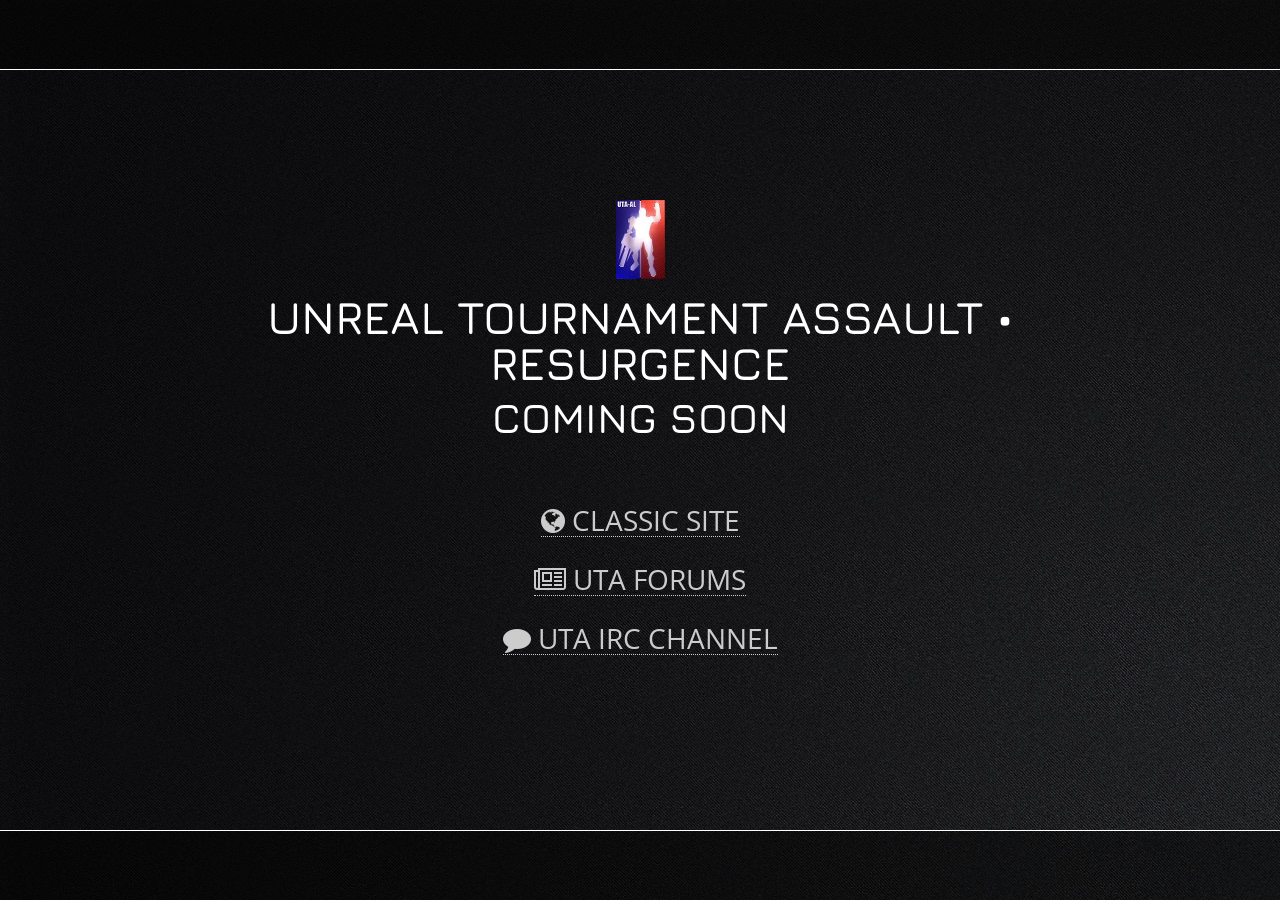
<file: htdocs/coming-soon.html>
<!DOCTYPE html>
<html>
<head>
	<!-- META -->
	<title>Resurgence - Unreal Tournament Assault League</title>
	<meta charset="UTF-8">
	<meta name="viewport" content="width=device-width, initial-scale=1.0"/>
	<meta name="description" content="" />
	
	<!-- CSS -->
	<link rel="stylesheet" type="text/css" href="css/kickstart.css" media="all" />
	<link rel="stylesheet" type="text/css" href="style.css" media="all" /> 
</head>
<body>
  <div style="width: 100%; height: 70px; border-bottom: 1px #ffffff solid; color: #ffffff; background-color: rgba(0,0,0,0.4);">
    &nbsp;
    <br style="clear: both;" />
  </div>
  <div style="display: inline-block; text-align: center; position: fixed;top: 0;bottom: 0;left: 0;right: 0;width: 1000px;height: 500px;margin: auto;">
    <img src="images/oldlogo.jpg" alt="Old Logo" style="margin-bottom: 5px;" /><br />
	<h1 style="color: #ffffff; text-transform: uppercase; font-size: 46px; margin-bottom: 10px; padding-bottom: 0px; line-height: 46px;">Unreal Tournament Assault &#8226; Resurgence</h1>
    <h2 style="margin-top: 0px; padding-top: 0px; color: #ffffff; text-transform: uppercase; font-size: 42px; margin-bottom: 70px; line-height: 42px;">Coming Soon</h2>
	<a href="http://utassault.net/mainfrm.php" style="display: inline-block; font-size: 28px; text-transform: uppercase; margin-bottom: 30px; text-decoration: none;"><i class="fa fa-globe"></i> Classic Site</a><br />
	<a href="http://forums.utassault.net/" style="display: inline-block; font-size: 28px; text-transform: uppercase; margin-bottom: 30px; text-decoration: none;"><i class="fa fa-newspaper-o"></i> UTA Forums</a><br />
 	<a href="irc://irc.globalgamers.net/ut.assault" style="display: inline-block; font-size: 28px; text-transform: uppercase; margin-bottom: 30px; text-decoration: none;"><i class="fa fa-comment"></i> UTA IRC Channel</a><br />
  </div>
  <br style="clear: both;" />
   </div>
   <!-- FOOTER -->
  <div style="width: 100%; height: 70px; border-top: 1px #ffffff solid; position: fixed; bottom: 0; color: #ffffff; background-color: rgba(0,0,0,0.4);">
  &nbsp;
   <br style="clear: both;" />
   </div>
</body>
</html>
</file>
<file: htdocs/css/kickstart.css>
/*
	99Lime.com HTML KickStart by Joshua Gatcke
	kickstart.css

	Don't edit the file if you want HTML KickStart to be upgradeable.
	Instead, copy any CSS selectors you want to modify to your style.css file.

	// Colors
	blue: #4D99E0;
*/
/*---------------------------------
	IMPORTS
-----------------------------------*/
@import url(kickstart-buttons.css);
@import url(kickstart-forms.css);
@import url(kickstart-menus.css);
@import url(kickstart-grid.css);
@import url(jquery.fancybox-1.3.4.css);
@import url(kickstart-slideshow.css);
@import url(prettify.css);
@import url(tiptip.css);
@import url(fonts/font-awesome-4.2.0/css/font-awesome.min.css);

/*---------------------------------
	HTML ELEMENTS
-----------------------------------*/
*{
-webkit-box-sizing: border-box; /* Safari/Chrome, other WebKit */
-moz-box-sizing: border-box;    /* Firefox, other Gecko */
box-sizing: border-box;         /* Opera/IE 8+ */
}
a{color:#4D99E0;outline:0;}
a:active{color:inherit;}
a:visited{}
a:hover{}
a img{border:0;}
a [class^="icon-"]{color:inherit;text-decoration:none;}
strong,b{color:#000;font-weight:bold;}
strike{}
em,i{}
.hide{display:none;}
.show{display:block;}

/*---------------------------------
	UTILITY
-----------------------------------*/
.center{text-align:center;}
.left{text-align:left;}
.right{text-align:right;}

/*---------------------------------
	HR
-----------------------------------*/
hr{clear:both;border-bottom:0;border-top:1px dotted #ccc;border-right:0;border-left:0;margin:30px 0;min-height: 0;height:1px;}
hr.alt1{border-style: solid;}
hr.alt2{border-style: dashed;}

/*---------------------------------
	HTML5 ELEMENTS (shim)
-----------------------------------*/
article,aside,details,figcaption,figure,
footer,header,hgroup,menu,nav,section {
display:block;
}

/*---------------------------------
	HEADINGS
-----------------------------------*/
h1,h2,h3,h4,h5,h6{
font-weight:bold;
line-height:140%;
}

h1{
font-size:3.0em;
margin:10px 0 10px 0;
}

h2{
font-size:3em;
margin:10px 0 10px 0;
}

h3{
font-size:2.5em;
margin:10px 0 10px 0;
line-height:100%;
}

h4{
font-size:2em;
margin:10px 0 10px 0;
}

h5{
font-size:1.5em;
margin:10px 0 10px 0;
}

h6{
font-size:1.2em;
margin:10px 0 5px 0;
}

/*---------------------------------
	PARAGRAPHS
-----------------------------------*/
p{
margin:10px 0;
}

/*---------------------------------
	BLOCKQUOTES
-----------------------------------*/
blockquote{
font-size:1.5em;
line-height:1.5em;
font-style: italic;
margin:30px 30px 30px 0;
padding:0 0 0 20px;
border-left:1px solid #ccc;
}

	blockquote span{font-size:0.7em;display:block;}
	blockquote.small{font-size:1.2em;}

/*---------------------------------
	LISTS
-----------------------------------*/
ul, ol{
padding:0;
margin:0 0 20px 25px;
}

li{
padding:5px 0;
margin:0;
}

ul.list-unstyled{
padding:0;
margin:0 0 20px 0;
}

ul.list-unstyled li{
padding:5px 0;
margin:0;
list-style-type:none;

}
	
ul.alt{
padding:0;
margin:0 0 20px 0;
}

ul.alt li{
list-style-type:none;
border-top:1px dotted #ccc;
border-bottom:1px dotted #ccc;
margin:0 0 -1px 0;
background:url(img/icon-arrow-right.png) no-repeat 5px 0.7em;
padding-left:20px;
}

ul.icons{
margin:0 0 20px 0;
padding:0;
}

ul.icons li{
list-style-type:none;
margin:0;
padding:5px 0;
}

/*---------------------------------
	PRE & CODE
-----------------------------------*/
code{
font-family: Consolas, "Andale Mono WT", "Andale Mono", "Lucida Console", "Lucida Sans Typewriter", "DejaVu Sans Mono", "Bitstream Vera Sans Mono", "Liberation Mono", "Nimbus Mono L", Monaco, "Courier New", Courier, monospace;
font-size:0.9em;
border:1px solid lightblue;
padding:3px;
-moz-border-radius:3px;
-webkit-border-radius:3px;
border-radius:3px;
color:#518BAB;
}

pre{
white-space: pre-wrap;       /* css-3 */
white-space: -moz-pre-wrap !important;  /* Mozilla, since 1999 */
white-space: -pre-wrap;      /* Opera 4-6 */
white-space: -o-pre-wrap;    /* Opera 7 */
word-wrap: break-word;       /* Internet Explorer 5.5+ */
margin: 0 0 0 0;
padding:5px 5px 3px 5px;
background:#fff;
-moz-border-radius:5px;
-webkit-border-radius:5px;
border-radius:5px;
-webkit-box-shadow:inset 0 0 7px rgba(0,0,0,0.2);
-moz-box-shadow:inset 0 0 7px rgba(0,0,0,0.2);
box-shadow:inset 0 0 7px rgba(0,0,0,0.2);
padding:10px;
margin:0 0;
border:1px solid #ddd;
font-family: Consolas, "Andale Mono WT", "Andale Mono", "Lucida Console", "Lucida Sans Typewriter", "DejaVu Sans Mono", "Bitstream Vera Sans Mono", "Liberation Mono", "Nimbus Mono L", Monaco, "Courier New", Courier, monospace;
font-size:0.9em;
}

/*---------------------------------
	TABLES
-----------------------------------*/
table{width:100%;margin:0 0 10px 0;text-align:left;border-collapse: collapse;}
	thead, tbody{margin:0;padding:0;}
	th, td{padding:7px 10px;font-size:0.9em;border-bottom:1px dotted #ddd;text-align:left;}
	thead th{font-size:0.9em;padding:3px 10px;border-bottom:1px solid #ddd;}
	tbody tr.last th,
	tbody tr.last td{border-bottom:0;}

/* striped */
table.striped{}
	table.striped tr.alt{background:#f5f5f5;}
	table.striped thead th{background:#fff;}
	table.striped tbody th{background:#f5f5f5;text-align:right;padding-right:15px;border-right:1px dotted #e5e5e5;}
	table.striped tbody tr.alt th{background:#efefef;}

/* tight */
table.tight{}
	table.tight th, .tight td{padding:2px 10px;}

/* sortable */
table.sortable{border:1px solid #ddd;}
	table.sortable thead th{cursor: pointer;position:relative;top:0;left:0;border-right:1px solid #ddd;}
	table.sortable thead th:hover{background:#efefef;}
	table.sortable span.arrow{border-style:solid;border-width:5px;
	display:block;position:absolute;top:50%;right:5px;font-size:0;
	border-color:#ccc transparent transparent transparent;
	line-height:0;height:0;width:0;margin-top:-2px;}
	table.sortable span.arrow.up{border-color:transparent transparent #ccc transparent;margin-top:-7px;}

/*---------------------------------
	TABS
-----------------------------------*/
ul.tabs{
margin:10px 0 -1px 0;
padding:0;
width:100%;
border-bottom:1px solid #e5e5e5;
float:left;
font-size:0;
}

	ul.tabs.left{text-align:left;}
	ul.tabs.center{text-align:center;}
	ul.tabs.right{text-align:right;}
	ul.tabs.right li{margin:0 0 0 -2px;}

	ul.tabs li{
	font-size:14px;
	list-style-type:none;
	margin:0 -2px 0 0;
	padding:0;
	display:inline-block;
	*display:inline;/*IE ONLY*/
	position:relative;
	top:0;
	left:0;
	*top:1px;/*IE 7 ONLY*/
	zoom:1;
	}

	ul.tabs li a{
	text-decoration:none;
	color:#666;
	display:inline-block;
	padding:9px 15px;
	position: relative;
	top:0;
	left:0;
	line-height:100%;
	background:#f5f5f5;
	-webkit-box-shadow: inset 0 -3px 3px rgba(0,0,0,0.03);
	-moz-box-shadow: inset 0 -3px 3px rgba(0,0,0,0.03);
	box-shadow: inset 0 -3px 3px rgba(0,0,0,0.03);
	border:1px solid #e5e5e5;
	border-bottom:0;
	font-size:0.9em;
	zoom:1;
	}

	ul.tabs li a:hover{
	background:#fff;
	}

	ul.tabs li.current a{
	position:relative;
	top:1px;
	left:0;
	background:#fff;
	-webkit-box-shadow: none;
	-moz-box-shadow: none;
	box-shadow: none;
	color:#222;
	}

	.tab-content{
	border:1px solid #efefef;
	border:1px solid #e5e5e5;
	background:#fff;
	clear:both;
	padding:20px;
	margin:0 0 40px 0;
	}


/*---------------------------------
	BREADCRUMBS
-----------------------------------*/
ul.breadcrumbs{
margin:10px 0;
padding:0;
line-height:0%;
font-size:0;
}

	ul.breadcrumbs li{
	list-style-type:none;
	margin:0;
	padding:0;
	display:inline-block;
	*display:inline; /* IE ONLY*/
	position:relative;
	zoom:1;
	line-height:100%;
	font-size:14px; /* 0.8em default to override font-size:0; on parent*/
	}

	ul.breadcrumbs li a{
	display:inline-block;
	*display:inline; /* IE ONLY*/
	position:relative;
	padding:5px 15px 5px 5px;
	font-size:0.9em;
	zoom:1;
	margin:0;
	background:url(img/icon-arrow-right.png) no-repeat right center;
	}

	ul.breadcrumbs li.last a{
	color:#333;
	cursor: default;
	text-decoration:none;
	background:none;
	}

	ul.breadcrumbs li.last a:hover{
	text-decoration:none;
	}

	/* Alternative Style */
	ul.breadcrumbs.alt1{
	border:1px solid transparent;
	font-size:0;
	}

	ul.breadcrumbs.alt1 li a{
	padding:10px 25px 10px 15px;
	background:url(img/breadcrumbs-bg.gif) no-repeat right center;
	text-decoration:none;
	border-top:1px solid #efefef;
	border-bottom:1px solid #efefef;
	font-size:12px;
	}

	ul.breadcrumbs.alt1 a:hover{
	text-decoration:underline;
	}

	ul.breadcrumbs.alt1 li.first a{
	border-left:1px solid #efefef;
	}

	ul.breadcrumbs.alt1 li.last a{
	background:none;
	border-right:1px solid #efefef;
	}

/*---------------------------------
	IMAGES
-----------------------------------*/
/*
	for img .style1, .style2, .style3
	view js/kickstart.js Image Style Helpers
*/
img{
margin:0;
padding:0;
display:inline-block;
position:relative;
zoom:1;
vertical-align: bottom;
}

	img.align-left, .img-wrap.align-left{float:left;margin:0 10px 5px 0;}
	img.align-right, .img-wrap.align-right{float:right;margin:0 0 5px 10px;}
	img.full-width{clear:both;display:block;width:100%;height:auto;margin:0 0 10px 0;}

	div.caption{
	background:#f5f5f5;
	border:1px solid #ddd;
	padding:3px;
	max-width:100%;
	display:inline-block;
	height:auto;
	}

		div.caption img{
		display:block;
		padding:0;
		margin:0;
		width:100%;
		height:auto;
		}

		div.caption span{
		display:block;
		margin-top:3px;
		font-size:0.8em;
		color:#666;
		padding:0px 5px;
		}

	.gallery{}

		.gallery a{
		display:inline-block;
		position:relative;
		border:1px solid #ddd;
		background:#fff;
		padding:3px;
		margin:5px;
		-moz-border-radius:5px;
		-webkit-border-radius:5px;
		border-radius:5px;
		}

		.gallery a img{
		display: block;
		position: relative;
		margin:0;
		padding:0;
		}

/*---------------------------------
	SLIDESHOW2
-----------------------------------*/
.slideshow-wrap{
clear:both;
margin:0;
padding:0;
position:relative;
top:0;
left:0;
overflow:hidden;
clear:both;
}

	.slideshow-inner{
	overflow:hidden;
	clear:both;
	position:relative;
	top:0;
	left:0;
	border:1px solid #efefef;
	}

	.slideshow{
	clear:both;
	margin:0;
	padding:0;
	width:auto;
	height:auto;
	overflow:hidden;
	}

		.slideshow li{
		list-style-type:none;
		margin:0;
		padding:0;
		float:left;
		display:block;
		}

			.slideshow img{vertical-align: bottom;}

	.slideshow-buttons{
	text-align:right;
	margin:3px 0 0 0;
	padding:0;
	}

		.slideshow-buttons li{display:inline;position:relative;top:0;left:0;line-height:100%;margin:0;padding:0;}
		.slideshow-buttons li.current a{background:#ddd;}

		.slideshow-buttons a{
		display:inline;
		position:relative;
		top:0;
		left:0;
		padding:1px 3px;
		margin:0 1px;
		line-height:100%;
		border:1px solid #efefef;
		text-decoration:none;
		font-size:0.8em;
		}
</file>
<file: htdocs/style.css>
/*---------------------------------
	IMPORTS
-----------------------------------*/
@import url(http://fonts.googleapis.com/css?family=Jura:400,500,600,300);
@import url(http://fonts.googleapis.com/css?family=Open+Sans:400,300,600,700,800);

/** DEFAULTS **/

body
{
  font-family		: 'Open Sans', Tahoma, Arial, sans-serif;
  color				: #ffffff;
}
  
a
{
  border-bottom		: 1px dotted #cccccc;
  color				: #CCCCCC;
  text-decoration	: none;
}

a:hover
{
  margin			: 0px;
  padding			: 0px;
  border-bottom		: 1px solid #cccccc !important;
  text-decoration	: none;
}

p
{
  font-size			: 12px;
  font-family		: 'Open Sans', Tahoma, Arial, sans-serif;
}

/** TOP BAR **/
#TopBar
{
	width			: 100%;
	border-bottom	: 1px #ffffff solid;
	background-color: rgba(0,0,0,0.8);
	
}
#TopPanel{
    display 		: none;
    height 			: 100px;
	width			: 100%;
	border-bottom	: 1px #ffffff solid;
	background-color: rgba(0,0,0,0.8);
    position 		: relative;
}

#TopNewsTicker
{
	float			: left;
	margin-top		: 5px;
	margin-bottom	: 7px;
}

#TopLinks
{
	float			: right;
	margin-top		: 5px;
	margin-bottom	: 7px;
}

/** TITLE BAR **/
#TitleBar
{
	width			: 100%;
	border-bottom	: 1px #ffffff solid;
	color			: #ffffff;
	background-color: rgba(0,0,0,0.4);
	padding-top		: 10px;
	padding-bottom	: 10px;
}

#TitleBarInner
{
	padding-bottom	: 10px;
	padding-top		: 5px;
	clear			: both;
}

#TitleBarTitle
{
	float			: left;
	color			: #ffffff;
}

#TitleBarTitle h1
{
	display			: inline;
	margin-top		: 15px;
	color			: #ffffff;
	text-transform	: uppercase;
	font-size		: 48px;
	line-height		: 48px;
	margin-bottom	: 5px;
}

#TitleBarLogo
{
	float			: right;
	border			: 1px solid #333333;
}

/** MENU BAR **/
#MenuBar
{
	display			: inline-block;
	padding-right	: 10px;
	border-right	: 1px solid #ffffff;
	font-size		: 12px;
}

/** SCORE BAR **/
#ScoreBar
{
	width			: 100%;
	border-bottom	: 1px #ffffff solid;
	color			: #ffffff;
	background-color: rgba(0,0,0,0.6);
	margin-bottom	: 20px;
	font-size		: 14px;
}

.ScoreBarBox
{
  margin-top: 0px; margin-bottom: 0px; padding-bottom: 2px; font-weight: 700; font-family: 'Jura';
}

.ScoreBarBox .RedTeam
{
  background-color	: rgba(255,0,0,0.4);
}

.ScoreBarBox .BlueTeam
{
  background-color	: rgba(0,0,255,0.4);
}

.RedTeam,
.BlueTeam
{
  clear				: both;
  width				: 100%;
}

.TheTeam
{
  float				: left;
  padding-left		: 5px;
}

.TheScore
{
  float				: right;
  padding-right		: 5px;
}

/** FOOTER **/
#Footer
{
	width			: 100%;
	height			: 30px;
	border-top		: 1px #ffffff solid;
	position		: fixed;
	bottom			: 0;
	color			: #ffffff;
	background-color: rgba(0,0,0,0.95);
	padding-top		: 5px;
	font-size		: 10px;
}

/** SIDE COLUMN **/
.SideColumnBox
{
	width: 100%; font-size: 11px; padding: 10px; padding-top: 7px; height: auto; border: 1px solid #333333; background-color: rgba(0,0,0,0.4); margin-bottom: 20px; min-height: 50px;
}

.SideColumnBoxHeader
{
	font-size: 14px; text-transform: uppercase; text-align: left; line-height: 14px; margin: 0px !important; margin-bottom: 5px !important; border-bottom: 1px solid #333333; padding-top: 0px; padding-bottom: 5px;
}

.caption
{
  width: 100% !important;
}

/** PAGE ELEMENTS **/
#MainContent
{
	clear		: both;
	margin-top	: 20px;
}
#MainContent h1
{
	margin-top: 0px !important;
	border-bottom: 1px solid #ffffff;
	margin-bottom: 0px;
	padding-bottom: 5px !important;
	color: #ffffff;
	text-transform: uppercase;
	font-size: 36px;
	line-height: 36px;
}

/*---------------------------------
	OVERRIDES
-----------------------------------*/
h1,h2,h3,h4,h5,h6{
font-family: "Jura", arial, verdana, sans-serif;
font-weight:600;
}

thead th,
tbody th{
font-family: "Arimo", arial, verdana, sans-serif;
}

button,
a.btn,
input[type="submit"],
input[type="reset"],
input[type="button"]{
font-family: "Arimo", arial, verdana, sans-serif;
}

.menu{
font-family: "Arimo", arial, verdana, sans-serif;
}

blockquote{
font-family: "Arimo", arial, verdana, sans-serif;
}

/*---------------------------------
	LAYOUT
-----------------------------------*/
body{
margin:0;
padding:0 0 0 0;
color:#ffffff;
background-color: #000000 !important;
background-image:url('images/background.jpg');
font:normal 0.8em/150% 'Open Sans', arial, verdana, sans-serif;
text-shadow: 0 0 1px transparent; /* google font pixelation fix */
}

a:hover,
a:visited:hover,
a:active:hover
{
  border-bottom: 1px #666666 dotted;
}
#wrap{
	width:100%;
	margin:30px auto 30px auto;
	padding:0 2%;
	border:1px solid #ccc;
}


#footer{
	text-align:center;
	padding:20px;
	margin:0;
	border-top:1px solid #ddd;
	color:#999;
	font-size:0.8em;
	text-shadow:0px 1px 1px #fff;
	position: relative;
	top:0;
	left:0;
	background:#fff;
}

#link-top{
	display:none;
}

/* NAV BAR*/
.navbar{
	position:fixed;
	top:0;
	left:0;
	width: 100%;
	background:#000;
	color:#fff;
	z-index:1000;
}

.navbar #logo{
	position:absolute;
	top:0;
	right:0;
	padding:0.5em 1em;
	font-size: 1.7em;
	color:#efefef;
	text-decoration:none;
}

.navbar span{
	color:#86dc00;
}


.navbar ul{
	display:inline-block;
	margin:0;
	padding:0;
}

.navbar li{
	margin:0;
	padding:0;
	list-style-type:0;
	display:inline-block;
}

.navbar li a{
	display:inline-block;
	color:#efefef;
	padding:1em 1.3em;
	text-decoration:none;
	text-transform: uppercase;
	line-height:100%;
	font-size: 1.2em;
}

.callout{
	background:#4598ef;/*#86dc00;*/
	padding:3em 0;
	color:#fff;
	box-shadow:inset 0 0 10px rgba(0,0,0,0.2);
	text-align: center;
	text-shadow:0px 1px 3px rgba(0,0,0,0.2);
	display:block;
}
.callout + div.grid{margin-top:50px;}
 a.callout{cursor:pointer;}
 .callout i.icon-4x{font-size:6em;}
 .callout h4{margin-bottom:30px;}
 .callout-top{margin:50px 0 0 0;}
 .callout p{margin-bottom:0;}
 .callout .button{margin-top:10px;}
 .callout.green{background:#19ad0b;/*#86dc00;*/}

#mc_embed_signup{
	padding:30px 0;
}

#ui-preview{
	border:5px solid #ddd;
	margin:30px 0;
	display:block;
}

.one_half {
    width: 50%;
    display: block;
    float: left;
}

.one_half .last {
    width: 45%;
    margin-left: 5%;
}

.one_third {
    width: 33%;
    display: block;
    float: left;
}
.one_third .next {
    width: 28%;
    margin-left: 5%;
}

.one_quart {
    width: 25%;
    display: block;
    float: left;
}

.one_quart .next {
    width: 20%;
    margin-left: 5%;
}

.one_sixth {
	width: 15%;
	float: left;
}
.one_sixth .next {
	width: 10%;
	margin-left: 5%;
}

.user_login .btn {
    padding: 10px 20px;
    background: #F4F4F2;
}

.user_login .btn_red {
        background: #ED6347;
        color: #FFF;
}

.user_login .btn:hover {
        background: #E4E4E2;
}

.user_login .btn_red:hover {
        background: #C12B05;
}

.user_login a.btn {
        color: #666;
        text-align: center;
        text-decoration: none;
}

.user_login a.btn_red {
        color: #FFF;
}

/* Login Forms */
.user_login {
	margin: auto;
	width: 600px;
	border: none;
	padding: 10px;
}

.user_login input[type="text"],
.user_login input[type="email"],
.user_login input[type="password"] {
        display: block;
        width: 90%;
        padding: 10px;
        border: 1px solid #DDD;
        color: #666;
        float: left;
}

.user_login input[type="checkbox"] {
        float: left;
        margin-right: 5px;
}

.user_login input[type="checkbox"]+label {
        float: left;
}

.user_login .checkbox {
        margin-bottom: 10px;
        clear: both;
        overflow: hidden;
}

.forgot_password {
        text-decoration: none;
        color: #ED6347;
		font-size: 8pt;
}

.social_login {
	float: left;
	margin: auto;
	border: none;
	padding: 10px;
}
.social_login .icon  {
    display: block;
     width: 10px;
     padding: 5px 10px;
     margin-right:  10px;
     float: left;
     color: #FFF;
     font-size: 16px;
     text-align:  center;
}
 
.social_login .fb .icon:hover  {
    color: #3B5998;
}

.social_login .google .icon:hover  {
    color: #DD4B39;
}

.social_login .icon_title  {
    display: block;
     padding: 5px 0;
     float: left;
     font-weight:  bold;
     font-size:  16px;
     color: #777;
}
</file>
